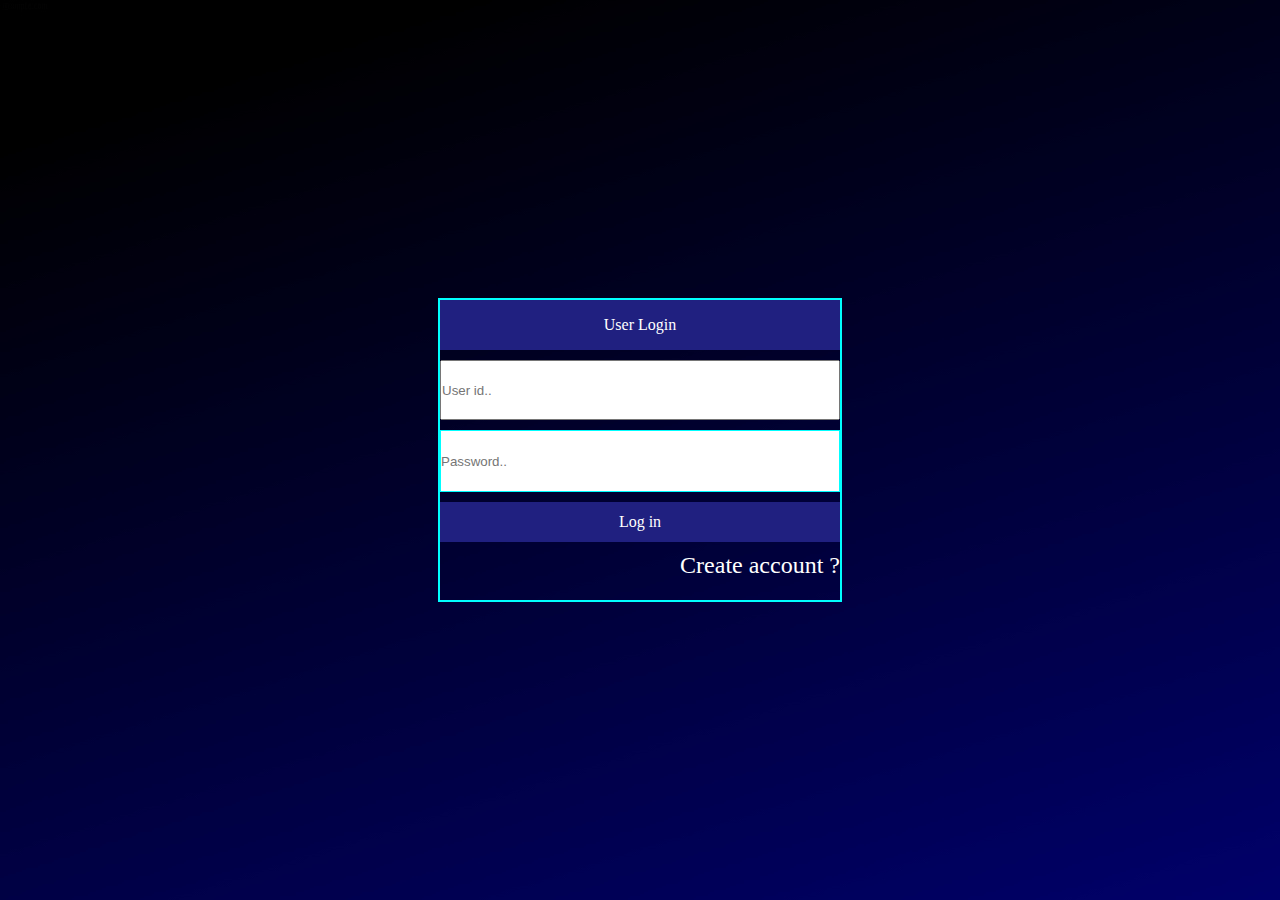
<file: index.html>
<!DOCTYPE html>
<html lang="en">

<head>
    <meta charset="UTF-8">
    <meta name="viewport" content="width=device-width, initial-scale=1.0">
    <title>Login Password</title>
    <link rel="stylesheet" href="style.css">
</head>

<body>
    <div class="main-container">
        <div class="head">User Login</div>
        <input type="text" placeholder="User id.." id="loginId">
        <input type="text" placeholder="Password.." id="password">
        <a href="#" class="details" id="loginUser">Log in</a>
        <a href="details.html" class="info"> Create account ? </a>


    </div>
    <script src="common.js"></script>
</body>

</html>
</file>
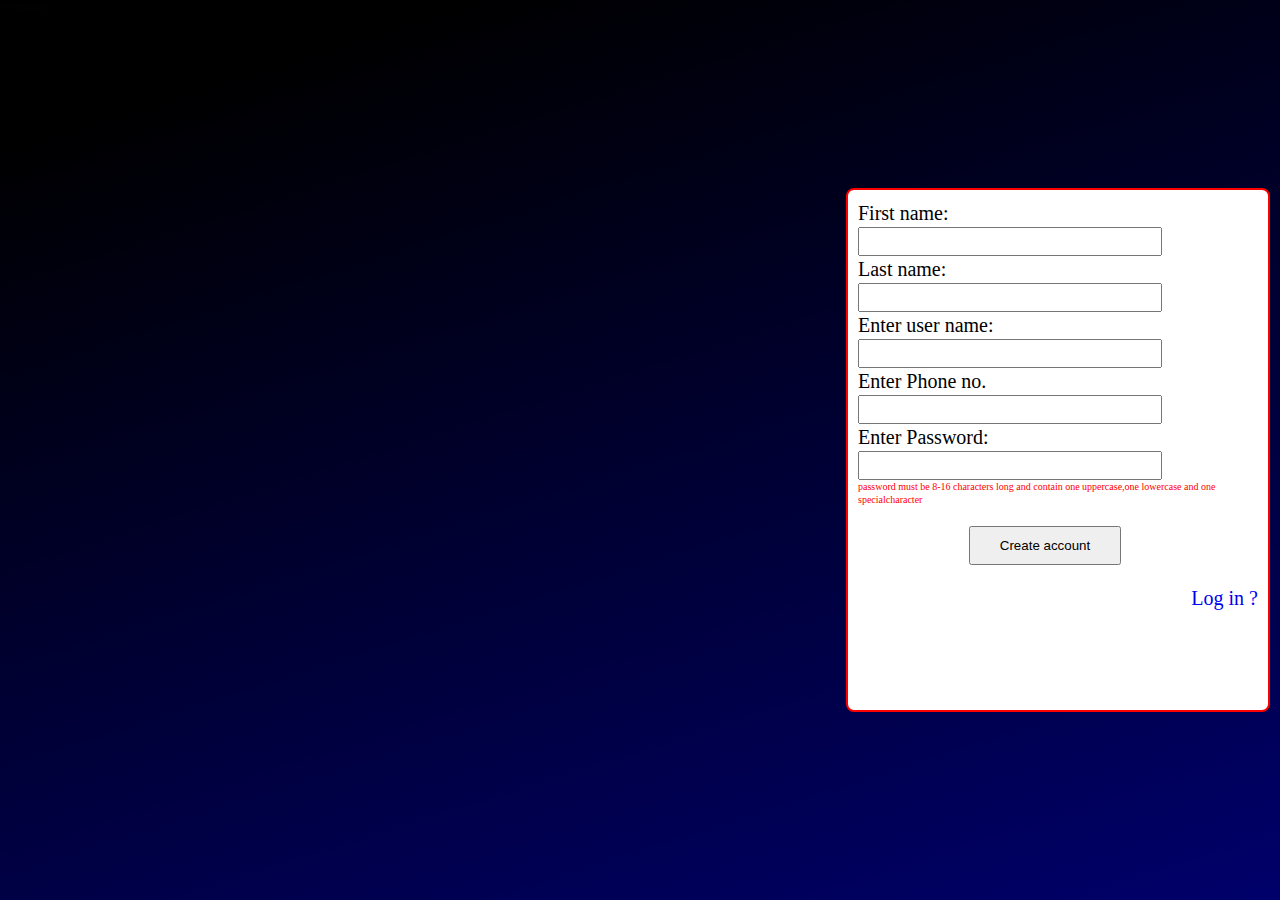
<file: details.html>
<!DOCTYPE html>
<html lang="en">
<head>
    <meta charset="UTF-8">
    <meta name="viewport" content="width=device-width, initial-scale=1.0">
    <title>Sign Up</title>
    <link rel="stylesheet" href="details.css">
</head>
<body>
    <form action="#">
        <label for="fname">First name:</label><br>
        <input type="text" name="fname" id="fname"><br>
        <label for="lname">Last name:</label><br>
        <input type="text" name="lname" id="lname"><br>
        <label for="uname">Enter user name:</label><br>
        <input type="text" name="uname" id="uname"><br>
        <label for="pnum">Enter Phone no.</label><br>
        <input type="number" id="pnum"><br>
        <label for="epass">Enter Password:</label><br>
        <input type="text" id="epass">
        <p class="pass" >password must be 8-16 characters long and contain one uppercase,one lowercase and one specialcharacter</p>
        <button id="CreateAccountBtn" > Create account </button> <br>
        <a href="index.html" class="login">Log in ?</a>

    </form>
    <script src="common.js"></script>
</body>
</html>
</file>
<file: style.css>
*{
    margin: 0;
    padding: 0;
}
body{
    height: 100vh;
    display: flex;
    align-items: center;
    justify-content: center;
    background: url(bg_img.jpg) no-repeat;
}
.main-container{
height: 300px;
width: 400px;
display: flex;
flex-direction: column; 
border: 2px solid aqua;
gap: 10px;

}
.head{
    background: rgb(32, 32, 128);
    color: white;
    height: 50px;
    display: flex;
    justify-content: center;
    align-items: center;
    box-sizing: border-box;
}
#loginId{
    height: 60px;
    /* border: 1px solid aqua; */
    box-sizing: border-box;

}
#login:hover{
 outline: none;
 
}
#password{
    height: 60px;
    border: 1px solid aqua;

}
.details{
    height: 40px;
    background: rgb(32, 32, 128);
    color: white;
    display: flex;
    justify-content: center;
    align-items: center;
    box-sizing: border-box;
    cursor: pointer;
    text-decoration: none;
}
.info{
    color: white;
    font-size: 24px;
    text-align: end;
    text-decoration: none;
}
</file>
<file: details.css>
*{
    margin: 0;
    padding: 0;
}
body{
    height: 100vh;
    display: flex;
    align-items: center;
    justify-content: end;
    background: url(bg_img.jpg) no-repeat;
}
form{
    height: 500px;
    width: 400px;
    background-color: white;
    border: 2px solid red;
    border-radius: 8px;
    margin: 10px;
    padding: 10px;
    line-height: 1.3;
    font-size: 20px;
}
input{
    width: 300px;
    height: 25px;
}
.pass{
    font-size: 10px;
    color: red;
}
button{
    height: 39px;
    width: 152px;
    margin: 20px 111px;

}
.login{
    display: block;
    width: 400px;
    text-decoration: none;
    text-align: end;
}
</file>
